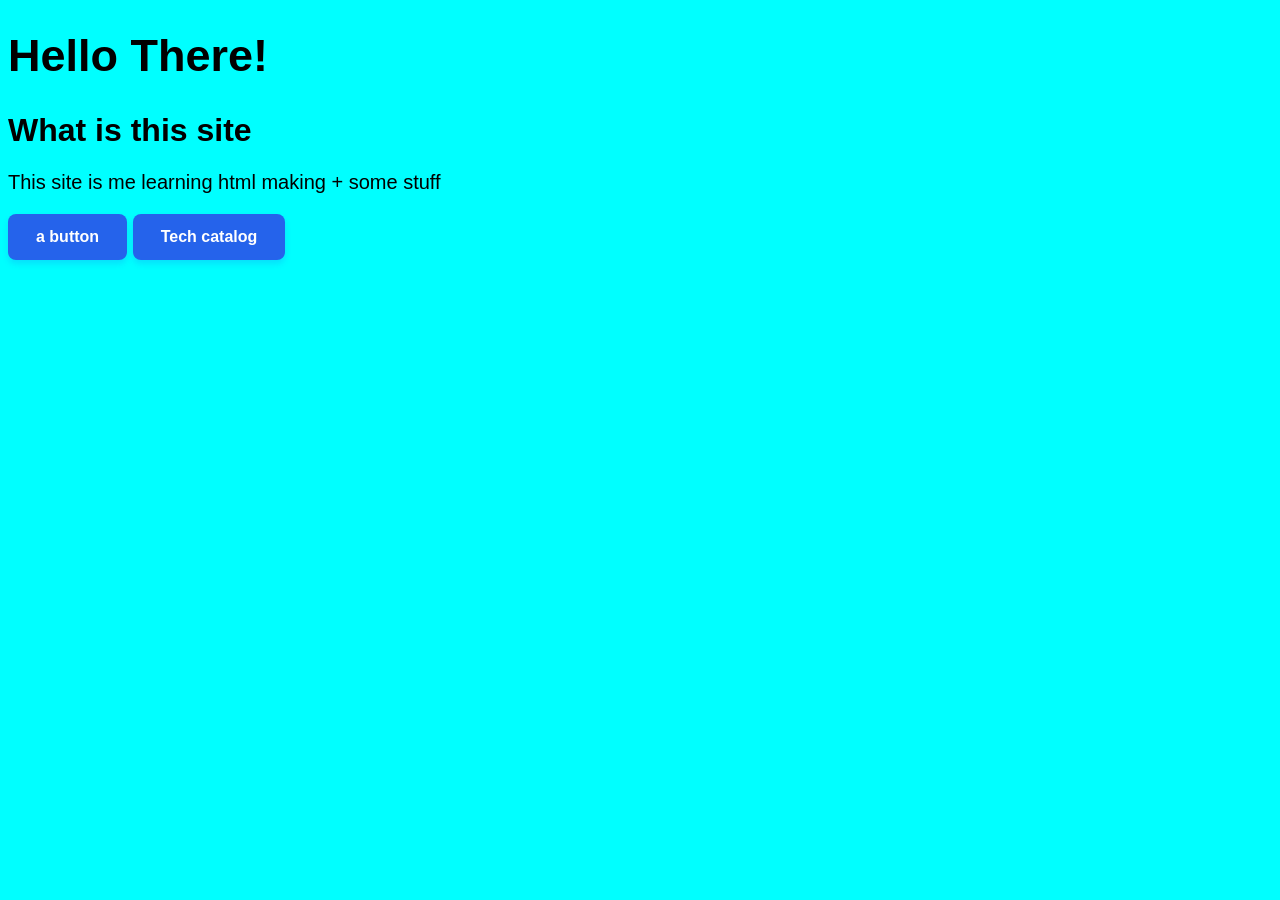
<file: index.html>
<!DOCTYPE html>
<head>
  <meta charset="UTF-8">
  <meta name="viewport" content="width=device-width, initial-scale=1.0">
  <title>Seal's website</title>
  <style>
    body {
      background-color: cyan;
      font-family: Arial, Helvatica, serif;
    }
  </style>
  <style>
    .b1 {
      background-color: #2563eb;
      color: #ffffff;
      padding: 14px 28px;
      font-size: 16px;
      font-weight: 600;
      border: none;
      border-radius: 8px;
      cursor: pointer;
      box-shadow: 0 4px 6px rgba(37, 99, 235, 0.2);
      transition: background-color 0.2s ease, transform 0.1s ease;
    }
    .b2 {
      background-color: #2563eb;
      color: #ffffff;
      padding: 14px 28px;
      font-size: 16px;
      font-weight: 600;
      border: none;
      border-radius: 8px;
      cursor: pointer;
      box-shadow: 0 4px 6px rgba(37, 99, 235, 0.2);
      transition: background-color 0.2s ease, transform 0.1s ease;
    }
    .p1 {
      font-size: 20px;
    }
    .t1 {
      font-size: 45px;
    }
  </style>
</head>
<body>
  <h1 class="t1">Hello There!</h1>
  
  <h1>What is this site</h1>
  <p1 type="text" class="p1">This site is me learning html making + some stuff</p1>
  <p type="text" class="p1">
    <a href="random/random1"><button type="button" class="b1">a button</button></a>
    <a href="tech"><button type="button" class="b2">Tech catalog</button></a>
  </p>
  
</body>
</file>
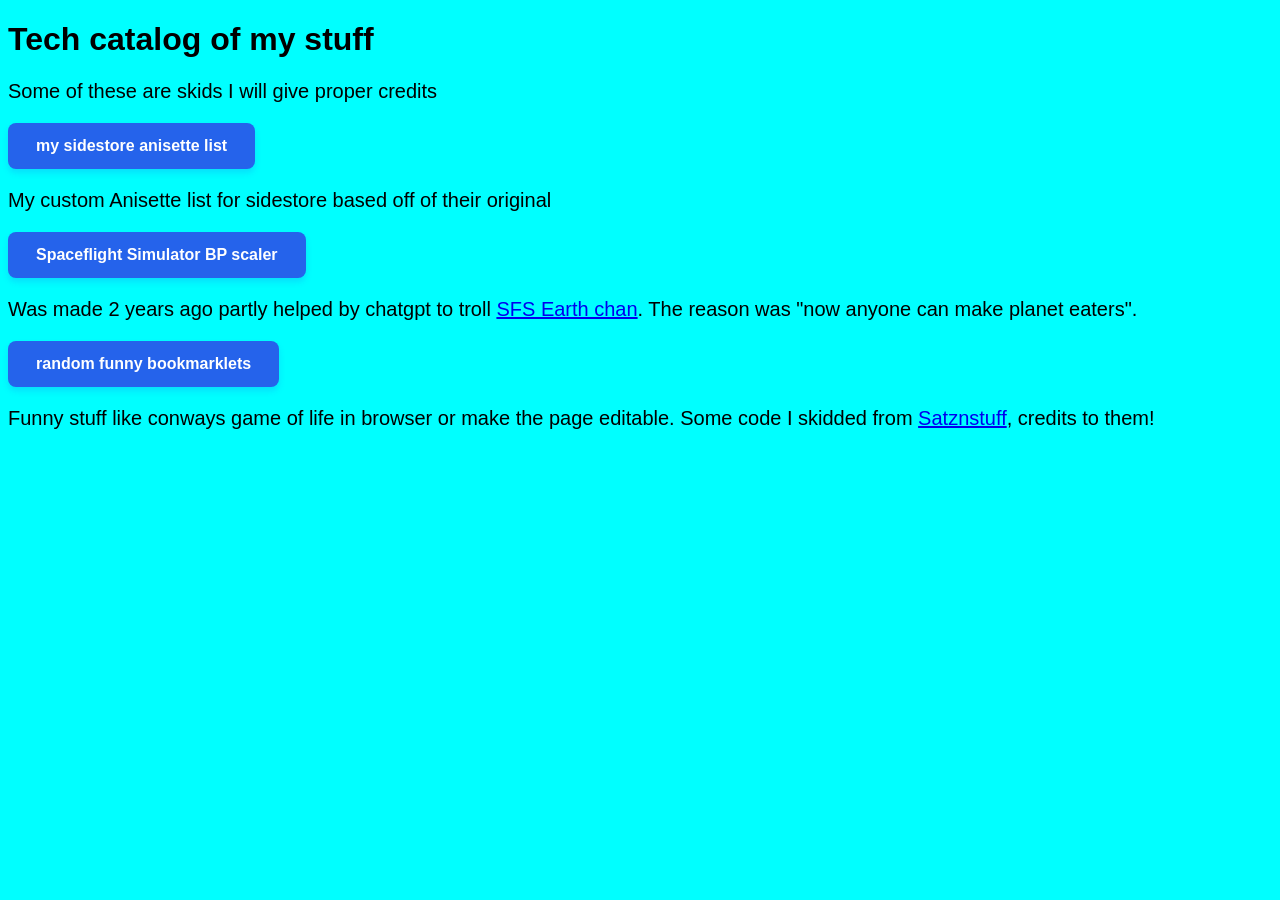
<file: tech.html>
<!DOCTYPE html>
<head>
  <ipometa charset="UTF-8">
  <meta name="viewport" content="width=device-width, initial-scale=1.0">
  <title>Seal's website</title>
  <style>
    body {
      background-color: cyan;
      font-family: Arial, Helvatica, serif;
    }
  </style>
  <style>
    .b1 {
      background-color: #2563eb;
      color: #ffff;
      padding: 14px 28px;
      font-size: 16px;
      font-weight: 600;
      border: none;
      border-radius: 8px;
      cursor: pointer;
      box-shadow: 0 4px 6px rgba(37, 99, 235, 0.2);
      transition: background-color 0.2s ease, transform 0.1s ease;
    }
    .b2 {
      background-color: #2563eb;
      color: #ffffff;
      padding: 14px 28px;
      font-size: 16px;
      font-weight: 600;
      border: none;
      border-radius: 8px;
      cursor: pointer;
      box-shadow: 0 4px 6px rgba(37, 99, 235, 0.2);
      transition: background-color 0.2s ease, transform 0.1s ease;
    }
    .p1 {
      font-size: 20px;
    }
  </style>
</head>
<body>
  <h1>Tech catalog of my stuff</h1>
  <p type="text" class="p1">Some of these are skids I will give proper credits</p>
  <a href="random/servers.json">
    <button class="b1">my sidestore anisette list</button></a>
  <p class="p1">My custom Anisette list for sidestore based off of their original</p>
  <a href="tech/SFS">
    <button class="b1">Spaceflight Simulator BP scaler</button></a>
  <p class="p1"> Was made 2 years ago partly helped by chatgpt to troll <a href="https://youtube.com/@sfsearthchan7446?si=SGt5AvPLAWtfz0YH"> SFS Earth chan</a>. The reason was "now anyone can make planet eaters".</p>
  <a href="tech/bookmarklet">
    <button class="b1">random funny bookmarklets</button>
  </a>
  <p class="p1">Funny stuff like conways game of life in browser or make the page editable. Some code I skidded from <a href="https://sites.google.com/site/satznstuff/home/bookmarklets">Satznstuff</a>, credits to them!</p>
</body>
</file>
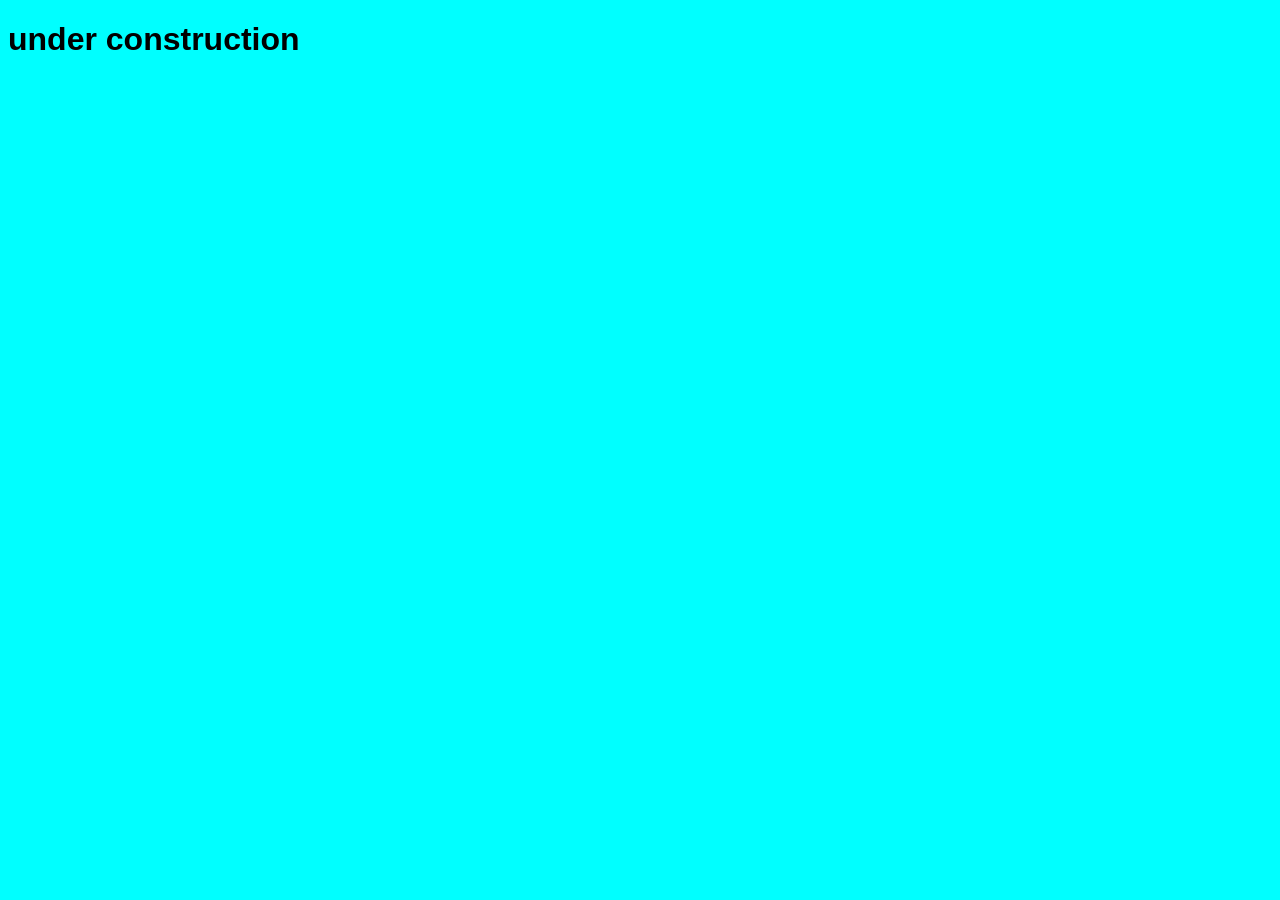
<file: random/random1.html>
<!DOCTYPE html>
<head>
  <style>
    body {
  background-color: cyan;
  font-family: Arial, Helvetica, sans-serif;
}
  </style>
  <title>random stuff</title>
</head>
<body>
  <h1>under construction</h1>
</body>
</file>
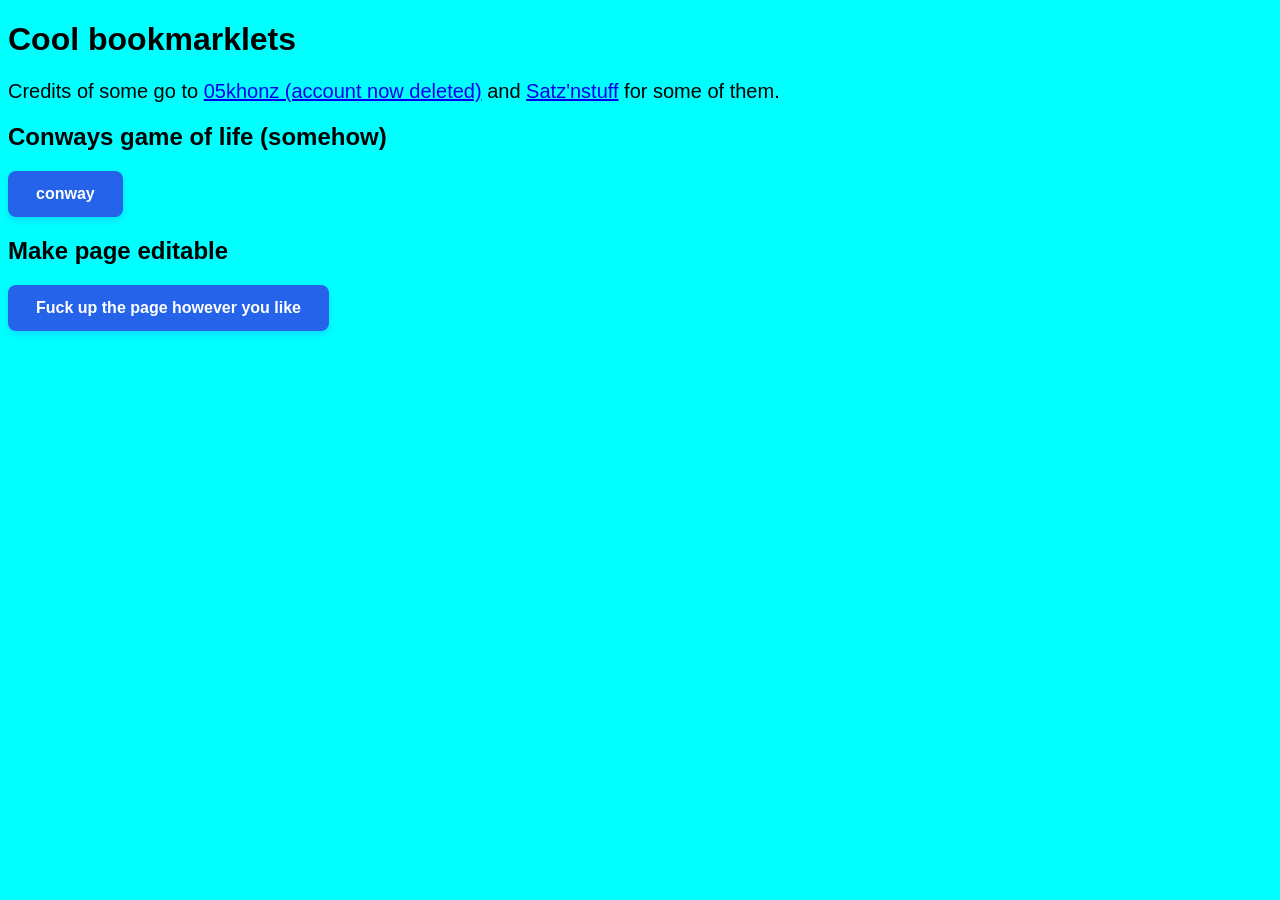
<file: tech/bookmarklet.html>
<!DOCTYPE html>
<head>
 <title>Some Cool bookmarklets</title>
 <style>
  body {
      background-color: cyan;
      font-family: Arial, Helvatica, serif;
  }
    .b1 {
      background-color: #2563eb;
      color: #ffff;
      padding: 14px 28px;
      font-size: 16px;
      font-weight: 600;
      border: none;
      border-radius: 8px;
      cursor: pointer;
      box-shadow: 0 4px 6px rgba(37, 99, 235, 0.2);
      transition: background-color 0.2s ease, transform 0.1s ease;
    }
    .b2 {
      background-color: #2563eb;
      color: #ffffff;
      padding: 14px 28px;
      font-size: 16px;
      font-weight: 600;
      border: none;
      border-radius: 8px;
      cursor: pointer;
      box-shadow: 0 4px 6px rgba(37, 99, 235, 0.2);
      transition: background-color 0.2s ease, transform 0.1s ease;
    }
    .p1 {
      font-size: 20px;
   }
 </style>
</head>
<body>
  <h1 class="h1">Cool bookmarklets</h1>
  <p class="p1">Credits of some go to <a href="github.com/05khonz">05khonz (account now deleted)</a> and <a href="https://sites.google.com/site/satznstuff/home/bookmarklets">Satz'nstuff</a> for some of them.</p>
  <h2 class="h1">Conways game of life (somehow)</h2>
  <button class="b1" onclick="(async()=>{if(window.__gol){window.__gol.remove();cancelAnimationFrame(window.__golRAF);delete window.__gol;return}let s=8,w=Math.ceil(innerWidth/s),h=Math.ceil(innerHeight/s),c=document.createElement("canvas");c.width=w,c.height=h,c.style="position:fixed;left:0;top:0;width:100vw;height:100vh;image-rendering:pixelated;pointer-events:none;z-index:2147483647";document.body.appendChild(c);let x=c.getContext("2d");x.imageSmoothingEnabled=!1;let a=new Uint8Array(w*h),b=new Uint8Array(w*h);for(let i=0;i<a.length;i++)a[i]=Math.random()<.18;!function f(){for(let y=0;y<h;y++)for(let X=0;X<w;X++){let n=0;for(let dy=-1;dy<2;dy++)for(let dx=-1;dx<2;dx++)dx||dy?n+=a[((y+dy+h)%h)*w+(X+dx+w)%w]:0;let i=y*w+X;b[i]=n==3||a[i]&&n==2}let t=a;a=b,b=t;let d=x.createImageData(w,h);for(let i=0;i<a.length;i++)if(a[i]){let j=i*4;d.data[j+1]=255,d.data[j+3]=255}x.putImageData(d,0,0),window.__golRAF=requestAnimationFrame(f)}(),window.__gol=c;})()">
  conway
  </button>
  <h2 class="h1">Make page editable</h2>
  <button class="b1" onclick="document.body.contentEditable = 'true'; document.designMode='on'; void 0">
   Fuck up the page however you like
  </button>
</body>
</file>
